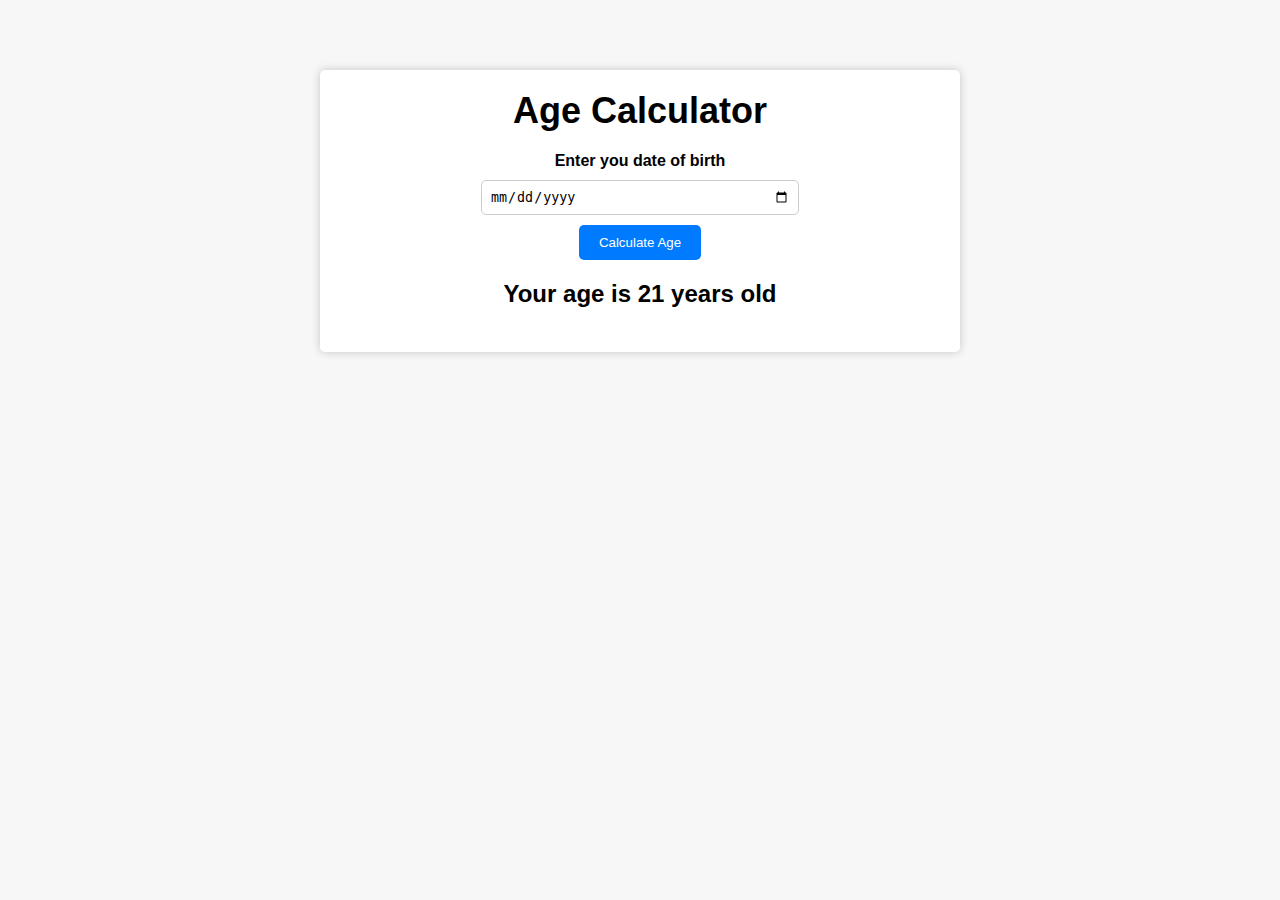
<file: agecalculator.html>
<!DOCTYPE html>
<html lang="en">
<head>
    <meta charset="UTF-8">
    <meta http-equiv="X-UA-Compatible" content="IE=edge">
    <meta name="viewport" content="width=device-width, initial-scale=1.0">
    <title>Age Calculator</title>
    <link rel="stylesheet" href="agecalculator.css">
</head>
<body>
    <div class="container">
        <h1>Age Calculator</h1>
        <div class="form">
            <label for="birthday">Enter you date of birth</label>
            <input type="date" id="birthday" name="birthday">
            <button id="btn">Calculate Age</button>
            <p id="result">Your age is 21 years old</p>
        </div>
    </div>

    <script src="agecalculator.js"></script>
</body>
</html>
</file>
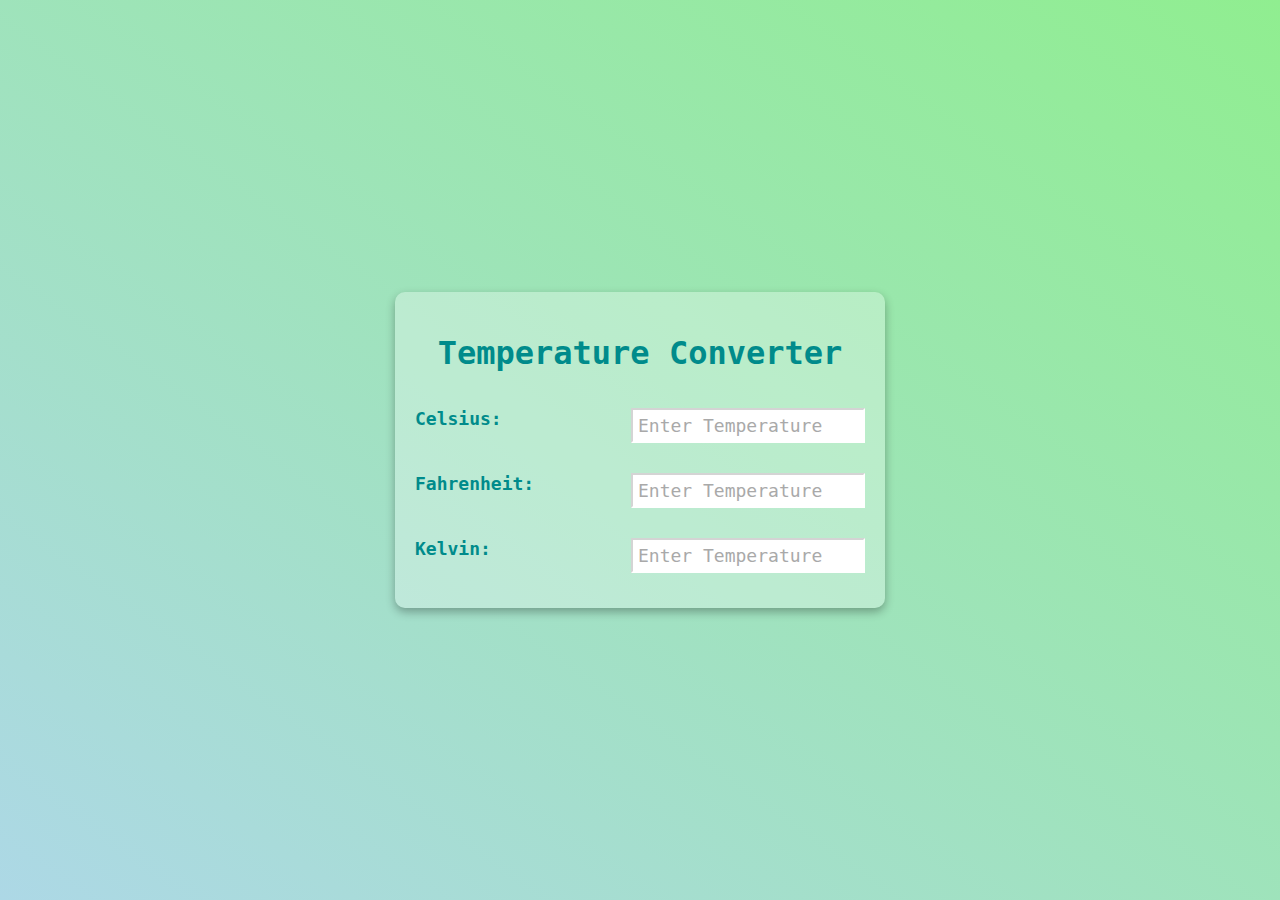
<file: tempconverter.html>
<!DOCTYPE html>
<html lang="en">
  <head>
    <meta charset="UTF-8" />
    <meta http-equiv="X-UA-Compatible" content="IE=edge" />
    <meta name="viewport" content="width=device-width, initial-scale=1.0" />
    <title>Temperature Converter</title>
    <link rel="stylesheet" href="tempconverter.css" />
  </head>
  <body>
    <div class="container">
      <h1 class="heading">Temperature Converter</h1>
      <div class="temp-container">
        <label for="celsius">Celsius:</label>
        <input
          onchange="computeTemp(event)"
          type="number"
          name="celsius"
          id="celsius"
          placeholder="Enter Temperature"
          class="input"
        />
      </div>
      <div class="temp-container">
        <label for="fahrenheit">Fahrenheit:</label>
        <input
          onchange="computeTemp(event)"
          type="number"
          name="fahrenheit"
          id="fahrenheit"
          placeholder="Enter Temperature"
          class="input"
        />
      </div>
      <div class="temp-container">
        <label for="kelvin">Kelvin:</label>
        <input
          onchange="computeTemp(event)"
          type="number"
          name="kelvin"
          id="kelvin"
          placeholder="Enter Temperature"
          class="input"
        />
      </div>
    </div>
    <script src="tempconverter.js"></script>
  </body>
</html>
</file>
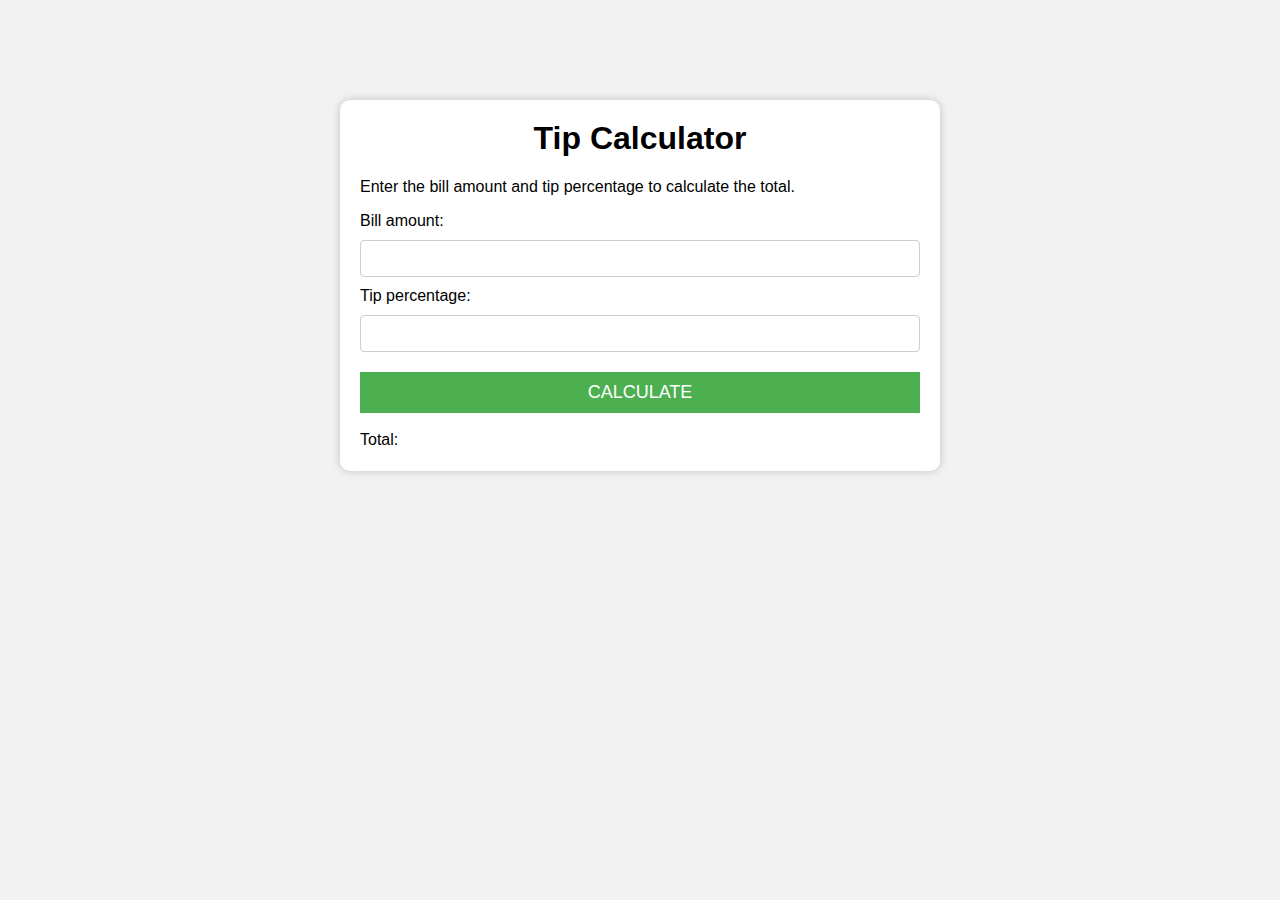
<file: tipcalc.html>
<!DOCTYPE html>
<html lang="en">
<head>
    <meta charset="UTF-8">
    <meta http-equiv="X-UA-Compatible" content="IE=edge">
    <meta name="viewport" content="width=device-width, initial-scale=1.0">
    <title>Tip Calculator</title>
    <link rel="stylesheet" href="tipcalc.css">
</head>
<body>
    <div class="container">
        <h1>Tip Calculator</h1>
        <p>Enter the bill amount and tip percentage to calculate the total.</p>
        <label for="bill">Bill amount:</label>
        <input type="number" id="bill">
        <br/>
        <label for="tip">Tip percentage:</label>
        <input type="number" id="tip">
        <br/>
        <button id="calculate">Calculate</button>
        <br/>
        <label for="total">Total:</label>
        <span id="total"></span>

    </div>
    <script src="tipcalc.js"></script>
</body>
</html>
</file>
<file: agecalculator.css>
body {
  margin: 0;
  padding: 20px;
  font-family: "Montserrat", sans-serif;
  background-color: #f7f7f7;
}

.container {
  background-color: white;
  box-shadow: 0 0 10px rgba(0, 0, 0, 0.2);
  padding: 20px;
  max-width: 600px;
  margin: 0 auto;
  border-radius: 5px;
  margin-top: 50px;
}

h1 {
  font-size: 36px;
  text-align: center;
  margin-top: 0;
  margin-bottom: 20px;
}

.form {
  display: flex;
  flex-direction: column;
  align-items: center;
}

label {
  font-weight: bold;
  margin-bottom: 10px;
}

input {
  padding: 8px;
  border: 1px solid #ccc;
  border-radius: 5px;
  width: 100%;
  max-width: 300px;
}

button {
  background-color: #007bff;
  color: white;
  border: none;
  padding: 10px 20px;
  border-radius: 5px;
  margin-top: 10px;
  cursor: pointer;
  transition: background-color 0.3s ease;
}

button:hover {
  background-color: #0062cc;
}

#result {
  margin-top: 20px;
  font-size: 24px;
  font-weight: bold;
}
</file>
<file: tempconverter.css>
body {
  margin: 0;
  background: linear-gradient(to left bottom, lightgreen, lightblue);
  min-height: 100vh;
  display: flex;
  justify-content: center;
  align-items: center;
  font-family: monospace;
  color: darkcyan;
}

.container {
  background: rgba(255, 255, 255, 0.3);
  padding: 20px;
  box-shadow: 0 4px 10px rgba(0, 0, 0, 0.3);
  border-radius: 10px;
  width: 85%;
  max-width: 450px;
  min-width: 350px;
  display: flex;
  flex-direction: column;
  align-items: center;
}

.heading {
  font-size: 32px;
}

.temp-container {
  width: 100%;
  padding: 15px;
  font-weight: bold;
  font-size: 18px;
}

.input {
  width: 220px;
  font-family: monospace;
  padding: 5px;
  float: right;
  outline: none;
  background: flor;
  border-color: rgba(255, 255, 255, 0.5);
  color: darkgreen;
  font-size: 18px;
}


.input::placeholder{
    color: darkgray;
}
</file>
<file: tipcalc.css>
* {
  box-sizing: border-box;
}

body {
  background-color: #f2f2f2;
  font-family: "Helvetica", sans-serif;
}

.container {
  background-color: white;
  max-width: 600px;
  margin: 100px auto;
  padding: 20px;
  box-shadow: 0 0 10px rgba(0, 0, 0, 0.2);
  border-radius: 10px;
}

h1 {
  margin-top: 0;
  text-align: center;
}

input {
  padding: 10px;
  border: 1px solid #ccc;
  border-radius: 4px;
  margin: 10px 0;
  width: 100%;
}

button {
  background-color: #4caf50;
  color: white;
  padding: 10px;
  border: none;
  cursor: pointer;
  margin: 10px 0;
  width: 100%;
  font-size: 18px;
  text-transform: uppercase;
  transition: background-color 0.2s ease;
}

button:hover {
  background-color: #45a049;
}

#total {
  font-size: 24px;
  font-weight: bold;
  margin-top: 10px;
}
</file>
